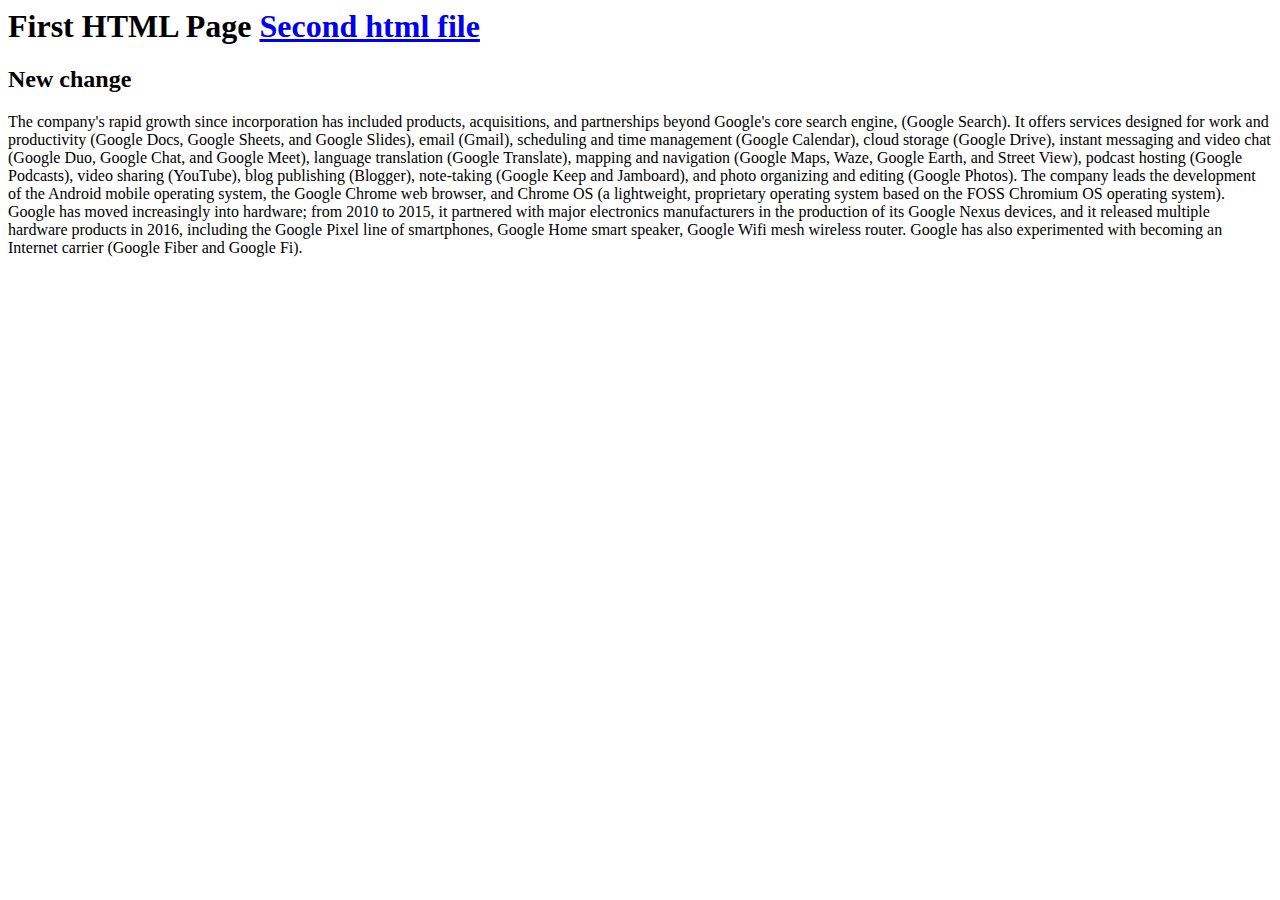
<file: 1.html>
<html>
  <head>
      <title>Demo class</title>
  </head>  
  <body>
      <h1>First HTML Page
      <!-- <img src="https://www.google.com/images/branding/googlelogo/2x/googlelogo_color_272x92dp.png" alt="Image alt" width="500px" height="500px"> -->
      <a href="https://www.google.com/">Second html file </a>
      <h2> New change</h2>
      <p>The company's rapid growth since 
        incorporation has included products, 
        acquisitions, and partnerships beyond Google's core search engine, (Google Search). It offers services designed for work and productivity (Google Docs, Google Sheets, and Google Slides), email (Gmail), scheduling and time management (Google Calendar), cloud storage (Google Drive), instant messaging and video chat (Google Duo, Google Chat, and Google Meet), language translation (Google Translate), mapping and navigation (Google Maps, Waze, Google Earth, and Street View), podcast hosting (Google Podcasts), video sharing (YouTube), blog publishing (Blogger), note-taking (Google Keep and Jamboard), and photo organizing and editing (Google Photos). The company leads the development of the Android mobile operating system, the Google Chrome web browser, and Chrome OS (a lightweight, proprietary operating system based on the FOSS Chromium OS operating system). Google has moved increasingly into hardware; from 2010 to 2015, it partnered with major electronics manufacturers in the production of its Google Nexus devices, and it released multiple hardware products in 2016, including the Google Pixel line of smartphones, Google Home smart speaker, Google Wifi mesh wireless router. Google has also experimented with becoming an Internet carrier (Google Fiber and Google Fi).
      </h1>
      </body>
</p>
</html>
</file>
